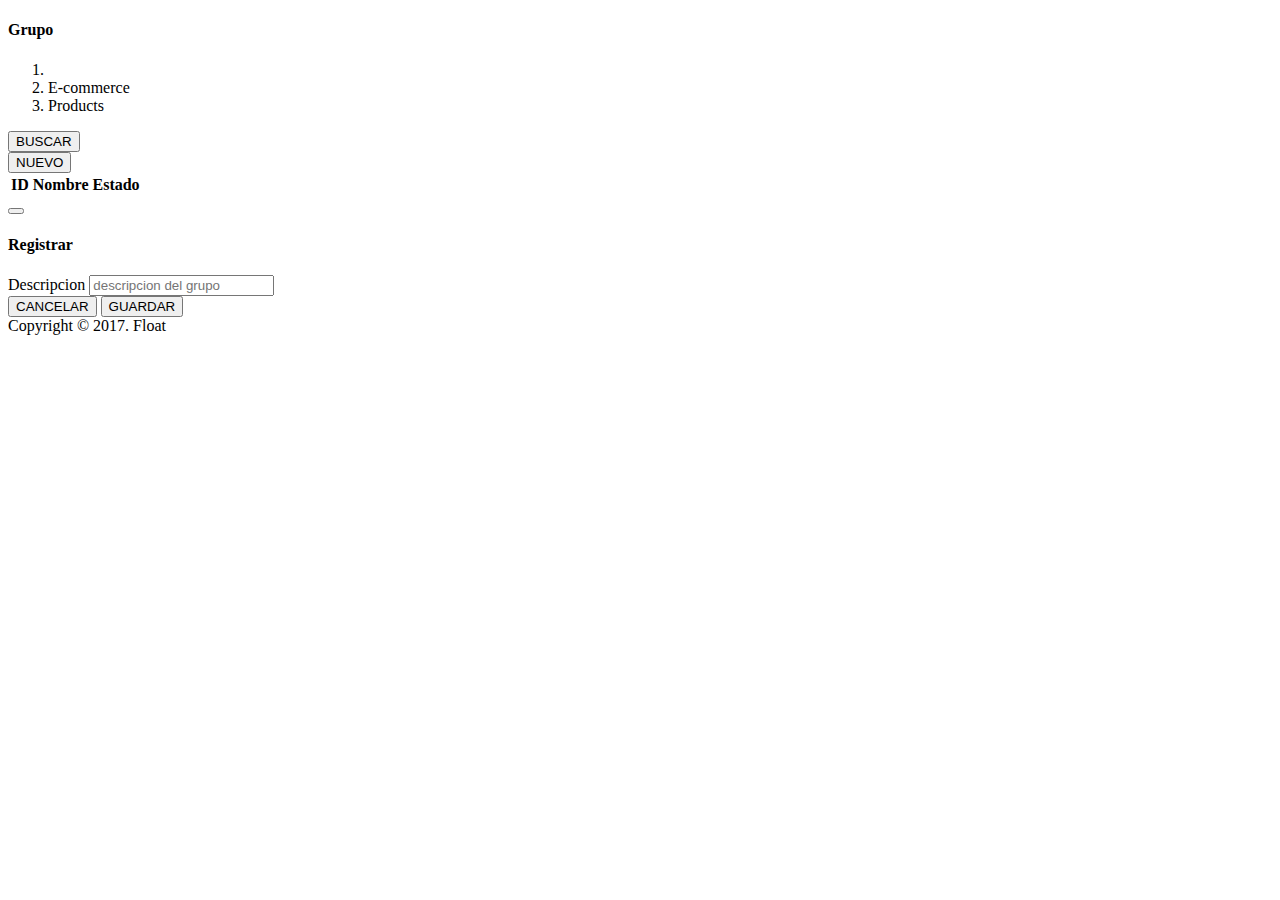
<file: siscob/src/main/resources/templates/addgrupo.html>
<!DOCTYPE HTML>
<html xmlns:th="http://www.thymeleaf.org">
<head>	
        
    <title>Grupo</title>

    <div th:replace="fragments/header :: header-css"/>

</head>
<body>

<div th:replace="fragments/header :: header"/>

<div th:replace="fragments/menu :: menu"/>


<section class="main-content container">



            <!--page header start-->
            <div class="page-header">
                <div class="row">
                    <div class="col-sm-6">
                        <h4>Grupo</h4>
                    </div>
                    <div class="col-sm-6 text-right">
                        <ol class="breadcrumb">
                            <li><a href="javascript: void(0);"><i class="fa fa-home"></i></a></li>
                            <li>E-commerce</li>
                            <li>Products</li>
                        </ol>
                    </div>
                </div>
            </div>
            <!--page header end-->

			<div class="row">
			
                <div class="col-md-12">
                <div class="panel panel-default">
                    <div class="panel-body">
                        <form role="form" class="form-inline">
                            <div class="form-group">
                            	<input type="button" id="btnBuscar" class="btn btn-danger" value="BUSCAR"/>
                            </div>
                            <div class="form-group">
                                <input type="button" class="btn btn-primary" data-toggle="modal" data-target=".pop-up-grupo"  value="NUEVO"/>
                            </div>
                        </form>
                    </div>
                </div>
                </div>
            </div>
            <!--start page content-->            
            <div class="row">
                <div class="col-md-12">
                    <div class="panel panel-default">
                        <div class="panel-body">
	                         <table id="dtLista" class="table table-striped dt-responsive nowrap table-hover">
	                         	<thead>
	                         		<tr>
	                         			<th>ID</th>
	                         			<th>Nombre</th>
	                         			<th>Estado</th>
	                         		</tr>
	                         	</thead>
	                         	<tbody></tbody>
	                         </table>
                        </div>
                    </div>
                </div>
            </div>

            <!--end page content-->

			<div class="modal fade pop-up-grupo" tabindex="-1" role="dialog" aria-labelledby="pop-up-grupo">
	            <div class="modal-dialog" role="document">
	                <div class="modal-content">
	                    <div class="modal-header">
	                        <button type="button" class="close" data-dismiss="modal" aria-label="Close"><span aria-hidden="true" class="fa fa-times-circle"></span></button>
	                        <h4 class="modal-title" id="pop-up-grupo">Registrar</h4>
	                    </div>
	                    <div class="modal-body">
	                    	<form role="form" id="ajaxForm"  method="POST">
                                <div class="form-group">
                                    <label>Descripcion</label>
                                    <input type="text"  name="desNomVc" id="desNomVc" placeholder="descripcion del grupo" class="form-control"/>
                                </div>
                            </form>
	                    </div>
	                    <div class="modal-footer">
	                        <button type="button" class="btn btn-default" data-dismiss="modal">CANCELAR</button>
	                        <button type="button" id="btnGuardar" class="btn btn-primary">GUARDAR</button>
	                    </div>
	                </div>
	            </div>
	        </div>
            

        </section>
        
        
        <!--Start footer-->
            <footer class="footer">
                <span>Copyright &copy; 2017. Float</span>
            </footer>
            <!--end footer-->
            
            
            
            <script>
            var table = null;
            
            $(document).ready(function () {            	
            	$("#btnGuardar").click(guardar);
            	$("#btnBuscar").click(listar);
            	
            	table = $('#dtLista').DataTable();            	
            });
            
            function guardar(){
            	var object=new Object();
    		    object.desNomVc=$("#desNomVc").val();
    		    $.ajax({
    		        url: 'http://localhost:8085/catgrupo',
    		        data: JSON.stringify(object),
    		        dataType: 'JSON',
    		        type: 'POST',
    		        contentType: "application/json; charset=utf-8",
    		        success: function (jsondata) {
    		        	$(".pop-up-grupo").modal("hide");
    		        	listar();
    		        	swal("Mensaje", "Registro ingresado correctamente", "success");
    		        }
    		    });
            }
            
            
            function listar(){
    		    $.ajax({
    		        url: 'http://localhost:8085/catgrupo',
    		        dataType: 'JSON',
    		        type: 'GET',
    		        contentType: "application/json; charset=utf-8",
    		        success: function (jsondata) {
    		            //console.table(jsondata);
    		            $.each(jsondata, function(i,obj){
    		            	var rowNode=table.row.add(
    		            	[
    		            		(i+1),
    		            		obj.desNomVc,
    		            		obj.flgEstBo
    		            	]		
    		            	).draw();
    		            });
    		        }
    		    });
            }
        </script>


</body>
</html>
</file>
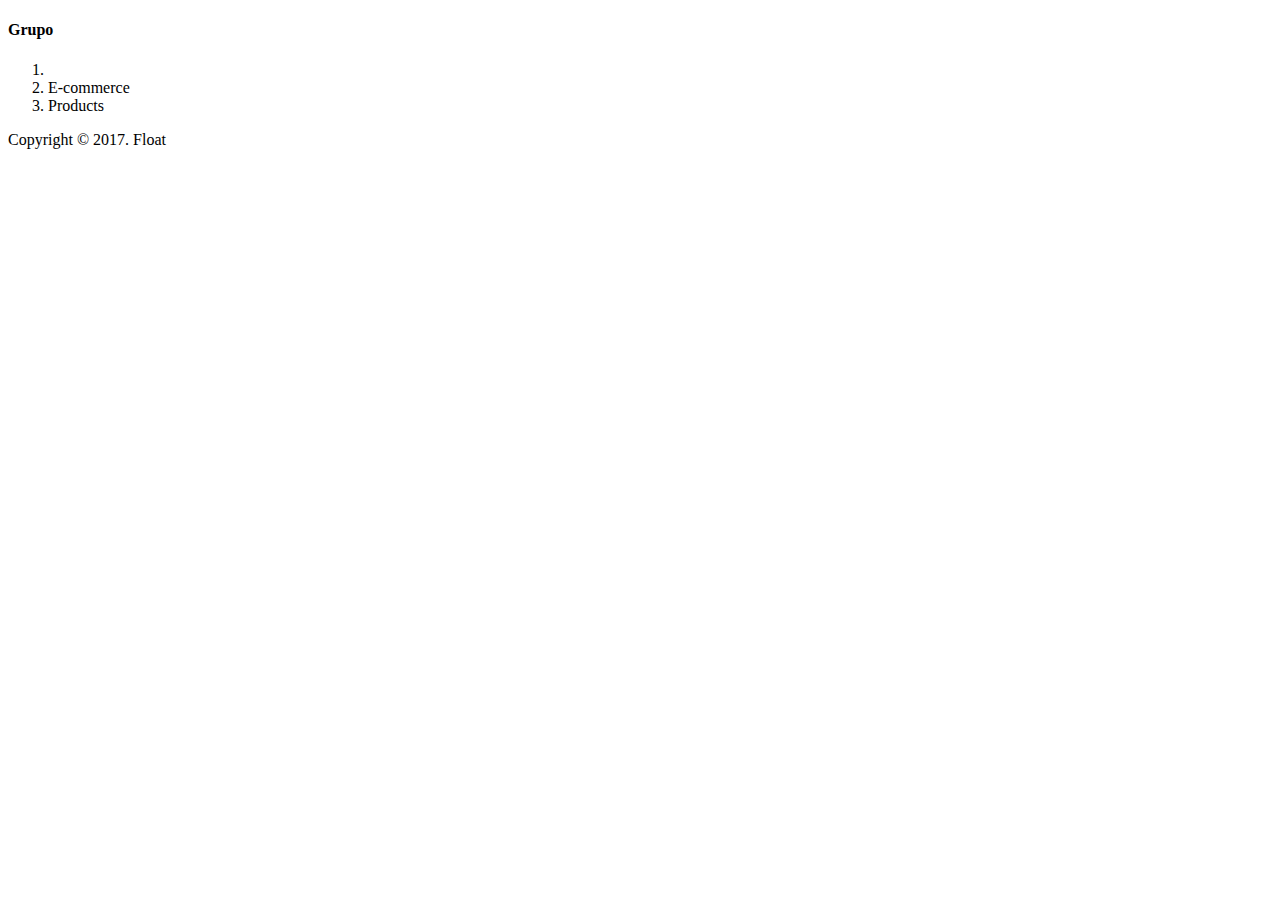
<file: siscob/src/main/resources/templates/grupo.html>
<!DOCTYPE HTML>
<html xmlns:th="http://www.thymeleaf.org">
<head>	
        
    <title>Grupo</title>

    <div th:replace="fragments/header :: header-css"/>

</head>
<body>

<div th:replace="fragments/header :: header"/>

<div th:replace="fragments/menu :: menu"/>


<section class="main-content container">



            <!--page header start-->
            <div class="page-header">
                <div class="row">
                    <div class="col-sm-6">
                        <h4>Grupo</h4>
                    </div>
                    <div class="col-sm-6 text-right">
                        <ol class="breadcrumb">
                            <li><a href="javascript: void(0);"><i class="fa fa-home"></i></a></li>
                            <li>E-commerce</li>
                            <li>Products</li>
                        </ol>
                    </div>
                </div>
            </div>
            <!--page header end-->


            <!--start page content-->

            <div class="row">
                <div class="col-md-12">
                    <div class="panel panel-default">
                        <div class="panel-body">
                                <table id="datatable1" class="table table-striped dt-responsive nowrap table-hover">
                                   
                                  </table>
                        </div>
                    </div>
                </div>
            </div>

            <!--end page content-->


            <!--Start footer-->
            <footer class="footer">
                <span>Copyright &copy; 2017. Float</span>
            </footer>
            <!--end footer-->
            
            
            
            <script>
            $(document).ready(function () {
               
            	
            	$('#datatable1').bootstrapTable({
            	   	url: 'http://localhost:8085/catgrupo',
            	    //url: 'data.json',
            	    columns: [
            	    	{
	            	        field: 'idGruIn',
	            	        title: 'ID'
            	    	}, 
            	    	{
	            	        field: 'desNomVc',
	            	        title: 'Descripcion'
	            	    }, 
	            	    {
	            	        field: 'flgEstBo',
	            	        title: 'Estado'
	            	    } 
            	    ]
            	});
                
            	$('#datatable1').dataTable();
            });
        </script>

        </section>


</body>
</html>
</file>
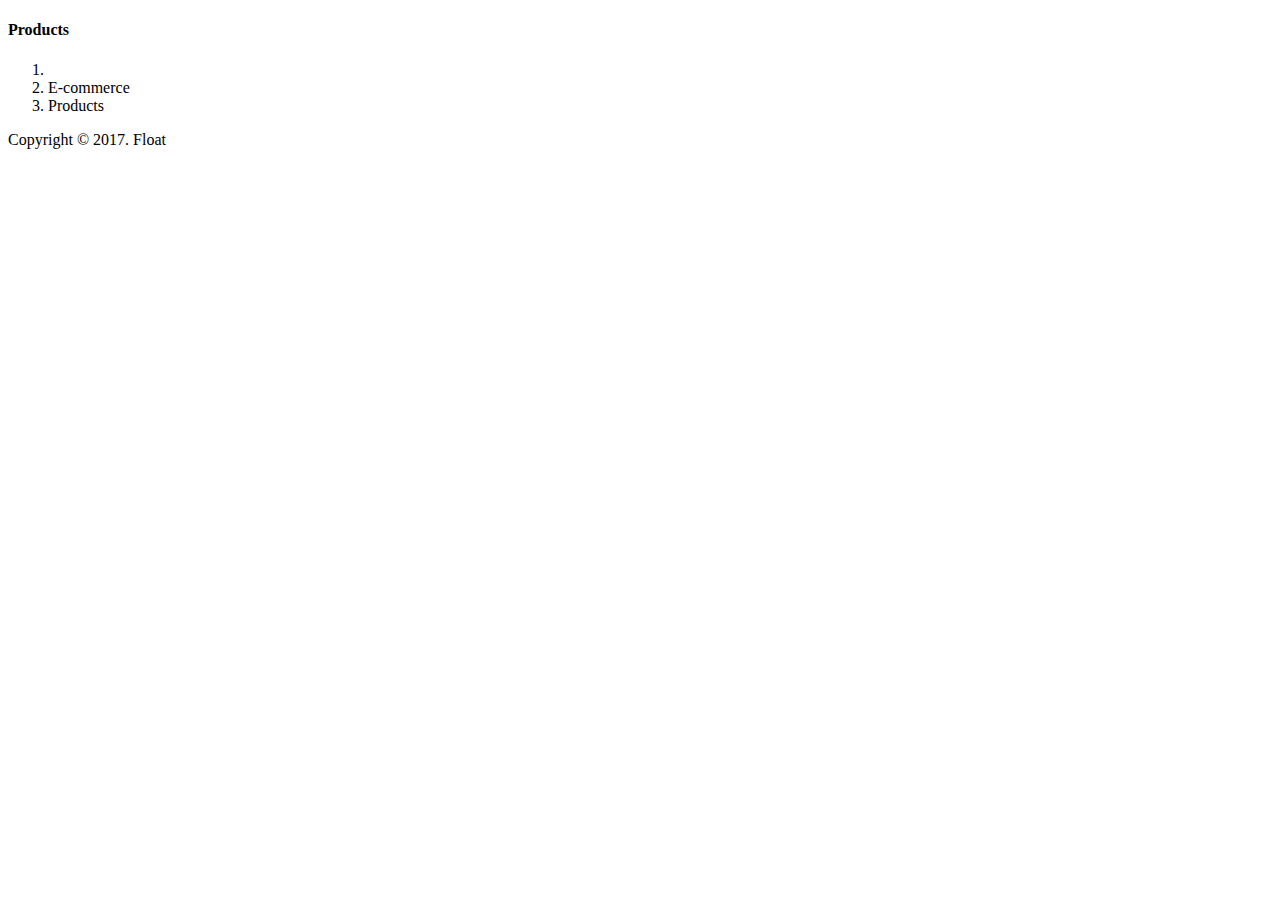
<file: siscob/src/main/resources/templates/home.html>
<!DOCTYPE HTML>
<html xmlns:th="http://www.thymeleaf.org">
<head>	
        
    <title>Spring Boot Thymeleaf + Spring Security</title>

    <div th:replace="fragments/header :: header-css"/>

</head>
<body>

<div th:replace="fragments/header :: header"/>

<div th:replace="fragments/menu :: menu"/>


<section class="main-content container">



            <!--page header start-->
            <div class="page-header">
                <div class="row">
                    <div class="col-sm-6">
                        <h4>Products</h4>
                    </div>
                    <div class="col-sm-6 text-right">
                        <ol class="breadcrumb">
                            <li><a href="javascript: void(0);"><i class="fa fa-home"></i></a></li>
                            <li>E-commerce</li>
                            <li>Products</li>
                        </ol>
                    </div>
                </div>
            </div>
            <!--page header end-->


            <!--start page content-->

            <div class="row">
                <div class="col-md-12">
                    <div class="panel panel-default">
                        <div class="panel-body">
                                <table id="datatable1" class="table table-striped dt-responsive nowrap table-hover">
                                   
                                  </table>
                        </div>
                    </div>
                </div>
            </div>

            <!--end page content-->


            <!--Start footer-->
            <footer class="footer">
                <span>Copyright &copy; 2017. Float</span>
            </footer>
            <!--end footer-->
            
            
            
            <script>
            $(document).ready(function () {
               
            	
            	$('#datatable1').bootstrapTable({
            	    //url: 'http://localhost:8085/proveedor',
            	    url: 'data.json',
            	    columns: [
            	    	{
	            	        field: 'idProvIn',
	            	        title: 'Item ID'
            	    	}, 
            	    	{
	            	        field: 'nomProvVc',
	            	        title: 'Item Name'
	            	    }, 
	            	    {
	            	        field: 'fecCreDt',
	            	        title: 'Item Price'
	            	    } 
            	    ]
            	});
                
            	$('#datatable1').dataTable();
            });
        </script>

        </section>


</body>
</html>
</file>
